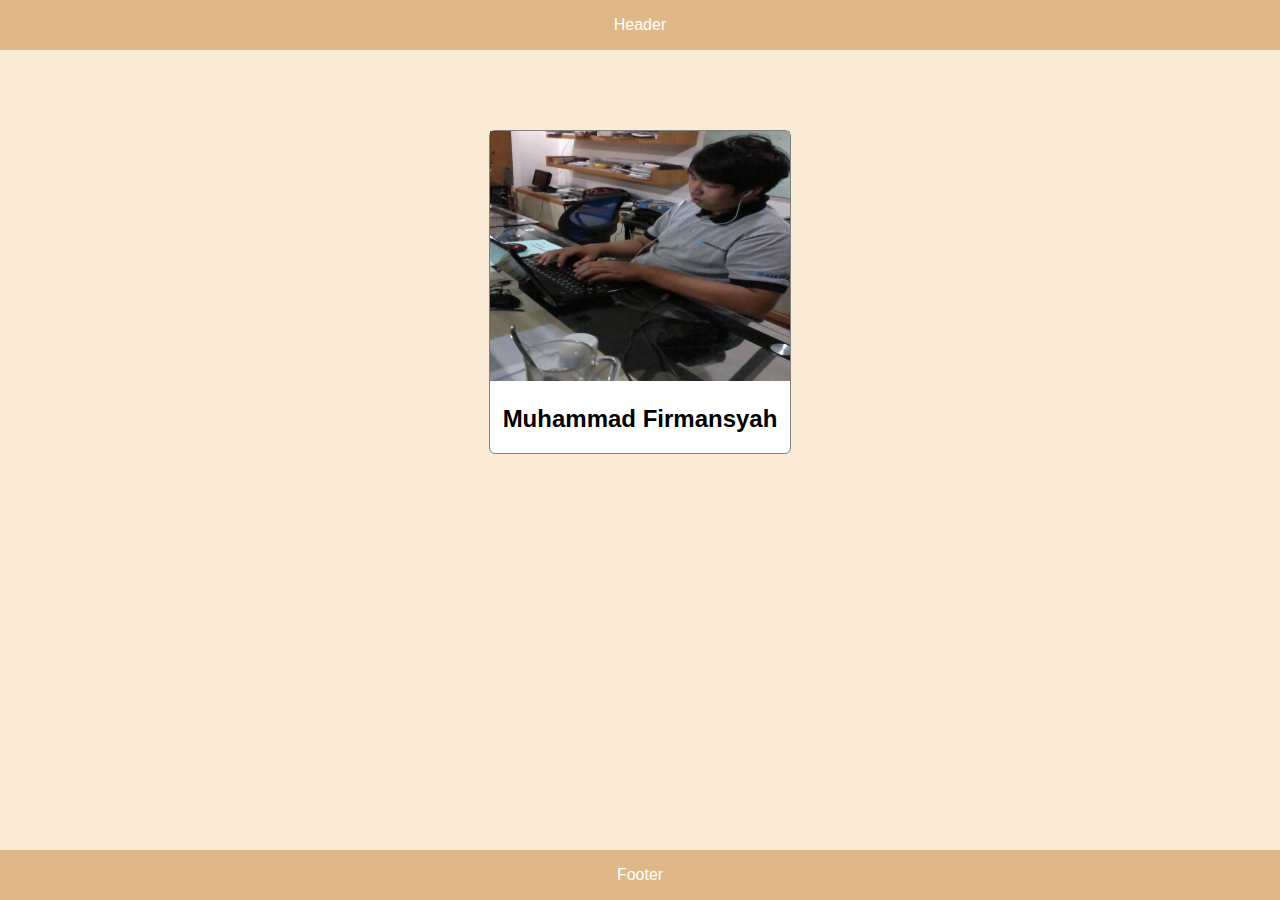
<file: index.html>
<!DOCTYPE html>
<html lang="en">
<head>
    <meta charset="UTF-8">
    <meta name="viewport" content="width=device-width, initial-scale=1.0">
    <title>Document</title>
    <link rel="stylesheet" href="main.css">
    <style></style>

</head>
<body>
    <div id="header">Header</div>
    <div id="profile-container">
        <img id="profile-images" src="images/2013-07-20 19.39.29.jpg" alt="profile image" style="width: 300px;height:250px"/>
        <h2 id="profile-name">Muhammad Firmansyah</h2>
    </div>
    <div id="footer">Footer</div>
</body>
</html>
</file>
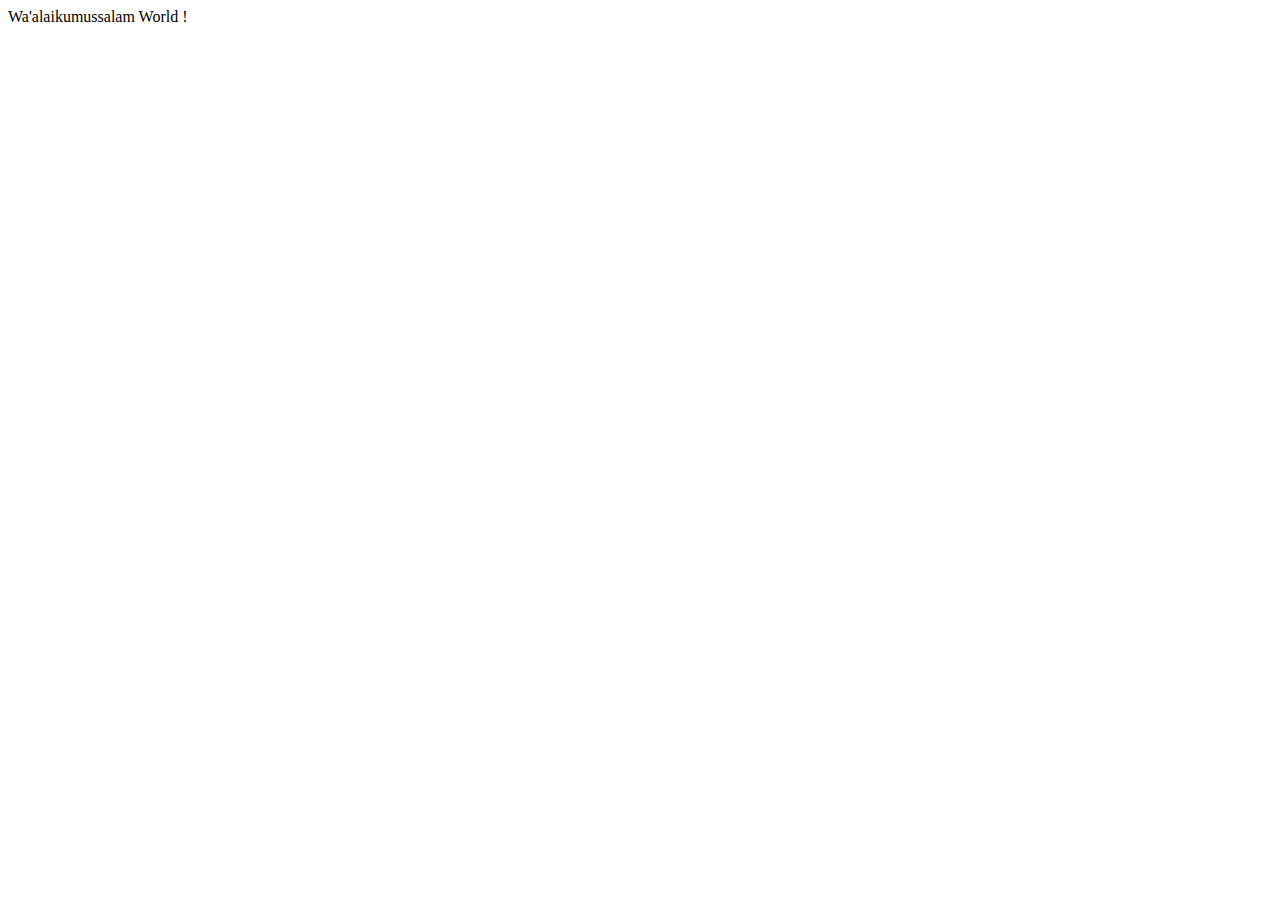
<file: index2.html>
<!DOCTYPE html>
<html lang="en">
<head>
    <meta charset="UTF-8">
    <meta name="viewport" content="width=device-width, initial-scale=1.0">
    <title>Document</title>
</head>
<body>
    Wa'alaikumussalam World !   
</body>
</html>
</file>
<file: main.css>
body {
    width: 100%;
    height:100%;
    margin: 0px;
    padding: 0px;
    background-color: antiquewhite;
    font-family: Arial, Helvetica, sans-serif;
 }
  
 #profile-container{
    max-width: 300px;
    margin:80px auto;
    background-color: white;
    border: 1px solid gray;
    border-radius: 6px;
 }
  
 #profile-image{
    width: 100%;
    height: auto;
 }
  
 #profile-name{
    text-align: center;
 }


 #footer {
    width: 100%;
    height: 50px;
    position: absolute;
    bottom: 0;
    line-height: 50px;
    background-color: burlywood;
    text-align: center;
    color: white;
 }

 #header {

    width: 100%;
    height: 50px;
    line-height: 50px;
    background-color: burlywood;
    text-align: center;
    color: white;
 }
</file>
